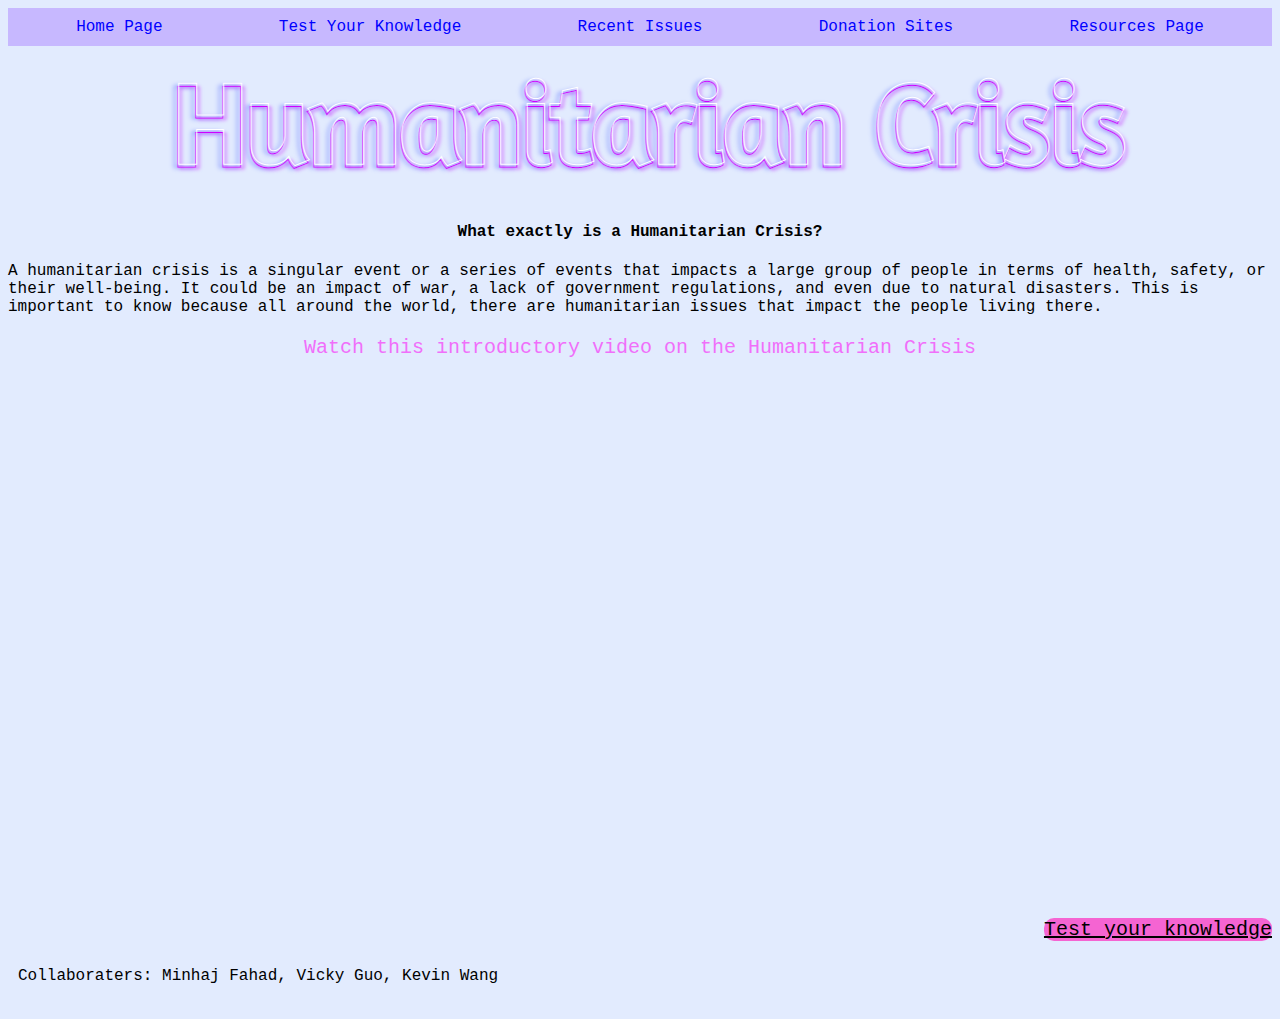
<file: Humanitarian-Issues-Project/index.html>
<!DOCTYPE html>
<html>
  <head>
    <meta charset="utf-8">
    <meta name="viewport" content="width=device-width">
    <title></title>
    <link href="style.css" rel="stylesheet" type="text/css" />
  </head>
  <body>
    <script src="script.js"></script>
   <div class="container">
		<div class="item"><a href = "index.html">Home Page</a></div>
    <div class = "item"><a href = "Test your knowledge.html"> Test Your Knowledge</a></div>
    <div class="item"><a href = "recent issues.html">Recent Issues</a></div>
		<div class="item"><a href = "donation site.html">Donation Sites</a></div>
		<div class="item"><a href = "more resources.html">Resources Page</a></div>
	</div>

    <h1> <img src = "Title.png"> </h1>
    <h4> What exactly is a Humanitarian Crisis?</h4>
    <p> A humanitarian crisis is a singular event or a series of events that impacts a large group of people in terms of health, safety, or their well-being. It could be an impact of war, a lack of government regulations, and even due to natural disasters. This is important to know because all around the world, there are humanitarian issues that impact the people living there.</p>
    <p style = "color:rgb(240, 111, 250); text-align: center;font-size:20px;">Watch this introductory video on the Humanitarian Crisis</p>
    <iframe width="958" height="539" src="https://www.youtube.com/embed/3Fkwa_KA-zw" frameborder="0" allow="accelerometer; autoplay; clipboard-write; encrypted-media; gyroscope; picture-in-picture" allowfullscreen></iframe>
    </div>
    <div class = "nav">
      <a class = "button" href = "Test your knowledge.html"> Test your knowledge</a>
    </div>
   
 <div class = "footer">
 <p> Collaboraters: Minhaj Fahad, Vicky Guo, Kevin Wang</p>
  </div>
  </body>
</html>
</file>
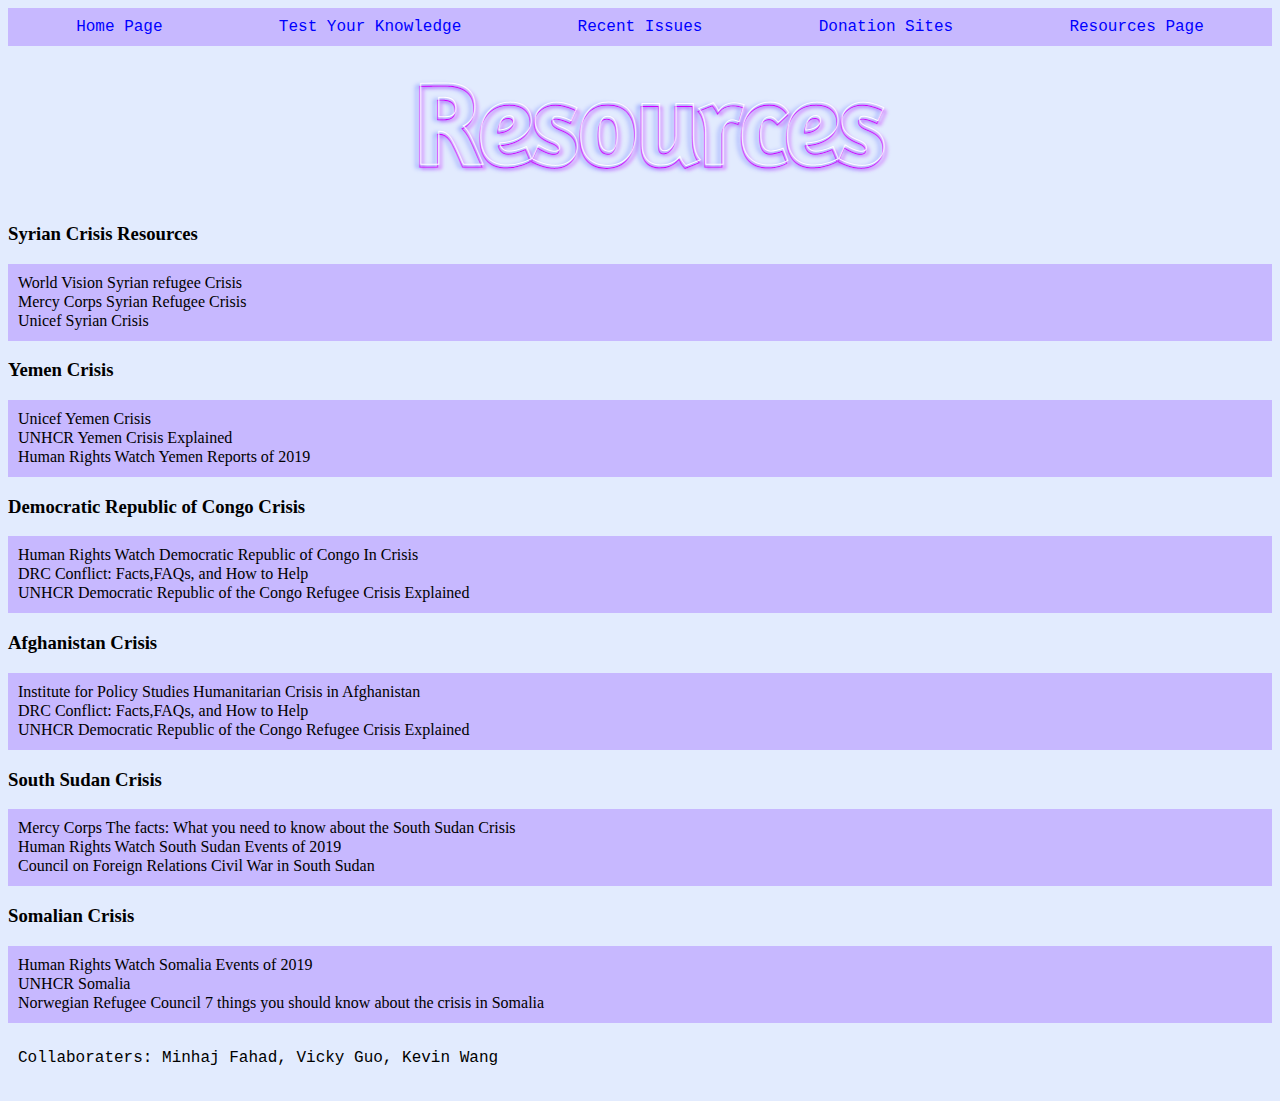
<file: Humanitarian-Issues-Project/more resources.html>
<!DOCTYPE html>
<html>
  <head>
    <meta charset="utf-8">
    <meta name="viewport" content="width=device-width">
    <title>repl.it</title>
    <link href="style.css" rel="stylesheet" type="text/css" />
  </head>
  <body>
    <script src="script.js"></script>
    <div>
  <div class="container">
		<div class="item"><a href = "index.html">Home Page</a></div>
    <div class = "item"><a href = "Test your knowledge.html"> Test Your Knowledge</a></div>
    <div class="item"><a href = "recent issues.html">Recent Issues</a></div>
		<div class="item"><a href = "donation site.html">Donation Sites</a></div>
		<div class="item"><a href = "more resources.html">Resources Page</a></div>
	</div>
  <div>
      <h1> <img src = "resources.png"> </h1>
    <h3> Syrian Crisis Resources </h3>
    <ul>
    <li><a href = "https://www.worldvision.org/refugees-news-stories/syrian-refugee-crisis-facts#:~:text=The%20Syrian%20refugee%20crisis%20refers,of%20children%20and%20their%20families" target = "_blank">World Vision Syrian refugee Crisis</a></li>
    <li><a href = "https://www.mercycorps.org/blog/quick-facts-syria-crisis" target = "_blank">Mercy Corps Syrian Refugee Crisis</a></li>
    <li><a href = "https://www.unicef.org/emergencies/syrian-crisis"target="_blank">Unicef Syrian Crisis</a></li>
  </div>
  <div>
    <h3> Yemen Crisis </h3>
    <ul>
    <li><a href = "https://www.unicef.org/emergencies/yemen-crisis" target = "_blank">Unicef Yemen Crisis</a></li>
    <li><a href = "https://www.unrefugees.org/news/yemen-crisis-explained/" target = "_blank">UNHCR Yemen Crisis Explained</a></li>
    <li><a href = "https://www.hrw.org/world-report/2020/country-chapters/yemen"target="_blank">Human Rights Watch Yemen Reports of 2019</a></li>
  </div>
  <div>
    <h3> Democratic Republic of Congo Crisis </h3>
    <ul>
    <li><a href = "https://www.hrw.org/blog-feed/democratic-republic-congo-crisis" target = "_blank">Human Rights Watch Democratic Republic of Congo In Crisis</a></li>
    <li><a href = "https://www.worldvision.org/disaster-relief-news-stories/drc-conflict-facts"target = "_blank">DRC Conflict: Facts,FAQs, and How to Help</a></li>
    <li><a href = "https://www.unrefugees.org/news/democratic-republic-of-the-congo-refugee-crisis-explained/"target="_blank">UNHCR Democratic Republic of the Congo Refugee Crisis Explained</a></li>
  </div>
    <div>
    <h3>Afghanistan Crisis </h3>
    <ul>
    <li><a href = "https://www.google.com/url?q=https://ips-dc.org/humanitarian_crisis_in_afghanistan/&sa=D&source=editors&ust=1616209722102000&usg=AOvVaw22OV3Bds-JhKX3elMaWXNe" target = "_blank">Institute for Policy Studies Humanitarian Crisis in Afghanistan</a></li>
    <li><a href = ""target = "_blank">DRC Conflict: Facts,FAQs, and How to Help</a></li>
    <li><a href = ""target="_blank">UNHCR Democratic Republic of the Congo Refugee Crisis Explained</a></li>
  </div>

<div>
    <h3>South Sudan Crisis</h3>
    <ul>
    <li><a href = "https://www.mercycorps.org/blog/south-sudan-crisis" target = "_blank">Mercy Corps The facts: What you need to know about the South Sudan Crisis</a></li>
    <li><a href = "https://www.hrw.org/world-report/2020/country-chapters/south-sudan"target = "_blank">Human Rights Watch South Sudan Events of 2019</a></li>
    <li><a href = "https://www.cfr.org/global-conflict-tracker/conflict/civil-war-south-sudan"target="_blank">Council on Foreign Relations Civil War in South Sudan</a></li>
  </div>

   <div>
    <h3>Somalian Crisis</h3>
    <ul>
    <li><a href = "https://www.hrw.org/world-report/2020/country-chapters/somalia" target = "_blank">Human Rights Watch Somalia Events of 2019</a></li>
    <li><a href = "https://www.unhcr.org/en-us/somalia.html"target = "_blank">UNHCR Somalia</a></li>
    <li><a href = "https://www.nrc.no/news/2019/november/seven-things-you-should-know-about-the-crisis-in-somalia/"target="_blank">Norwegian Refugee Council 7 things you should know about the crisis in Somalia</a></li>
  </div>
    <div class = "footer">
     <p> Collaboraters: Minhaj Fahad, Vicky Guo, Kevin Wang</p>
  </div>
  </body>
</html>
</file>
<file: Humanitarian-Issues-Project/style.css>
ul{
  background-color:rgb(199, 184, 255);
  list-style-type: none;
  margin:0;
  padding:10px;
  overflow: hidden;
  width:flex;
}

li a
{
  text-decoration: none;
  color:black;
  font-family:cursive;
}

.item a{
color: blue;
font-family: courier,arial,helvetica;
/*Verdana, Geneva, Tahoma, sans-serif*/
text-decoration:none;
padding:10px;
}

h1{
  text-align: center;
  color: rgb(200, 185, 255);
}

h4{
  text-align: center;
}

iframe{
  margin:0 auto;
  display: block;
}
body{
  font-family: Courier New;
  background-color:rgb(226, 235, 254);
}
.container
{
  background-color: rgb(199, 184, 255);
  display:flex; 
  flex-direction: row;
  justify-content: space-around; 
  flex-wrap:wrap;
  padding: 10px;
  overflow:hidden;
}

.footer
{
  padding:10px;
  /*position: fixed;*/
  bottom:0;
}

#resources
{
  text-align: center;
  font-size:15px;
}

#caption
{
  text-align: center;
  font-size:15px;
}

.one{
 background-color:rgb(162, 255, 253);
 text-align:left;
 padding:10px; /*133, 254, 244*/
}
.imageBox
{
  display:flex; 
  flex-direction: row;
  justify-content: space-around; 
  flex-wrap:wrap;
  padding: 10px;
  overflow:hidden;
}
.comp1
{
  width:300px;
  height:300px;
  padding:20px,100px;
}
.two
{
  background-color: rgb(255, 208, 251);
  padding:10px;
}

.flexBanner
{
  display:flex; 
  flex-direction: row;
  justify-content: space-around; 
  flex-wrap:wrap;
  padding: 10px;
  overflow:hidden;

}

.nav {
  margin: 0, 50%, 10%, 50%;
  text-align: right;
} 
.button
{
  font-size: 20px;
  border-radius:10px;
  background-color:rgb(245, 100, 210);
  /*245, 100, 210
  226, 60, 245*/
  color:black;
  text-align:right;
}

h3{
  font-family: Candara; 
}

.wordBank
{
  display:flex; 
  flex-direction: row;
  justify-content: space-around; 
  flex-wrap:wrap;
  padding: 10px;
  overflow:hidden;
  
}
</file>
